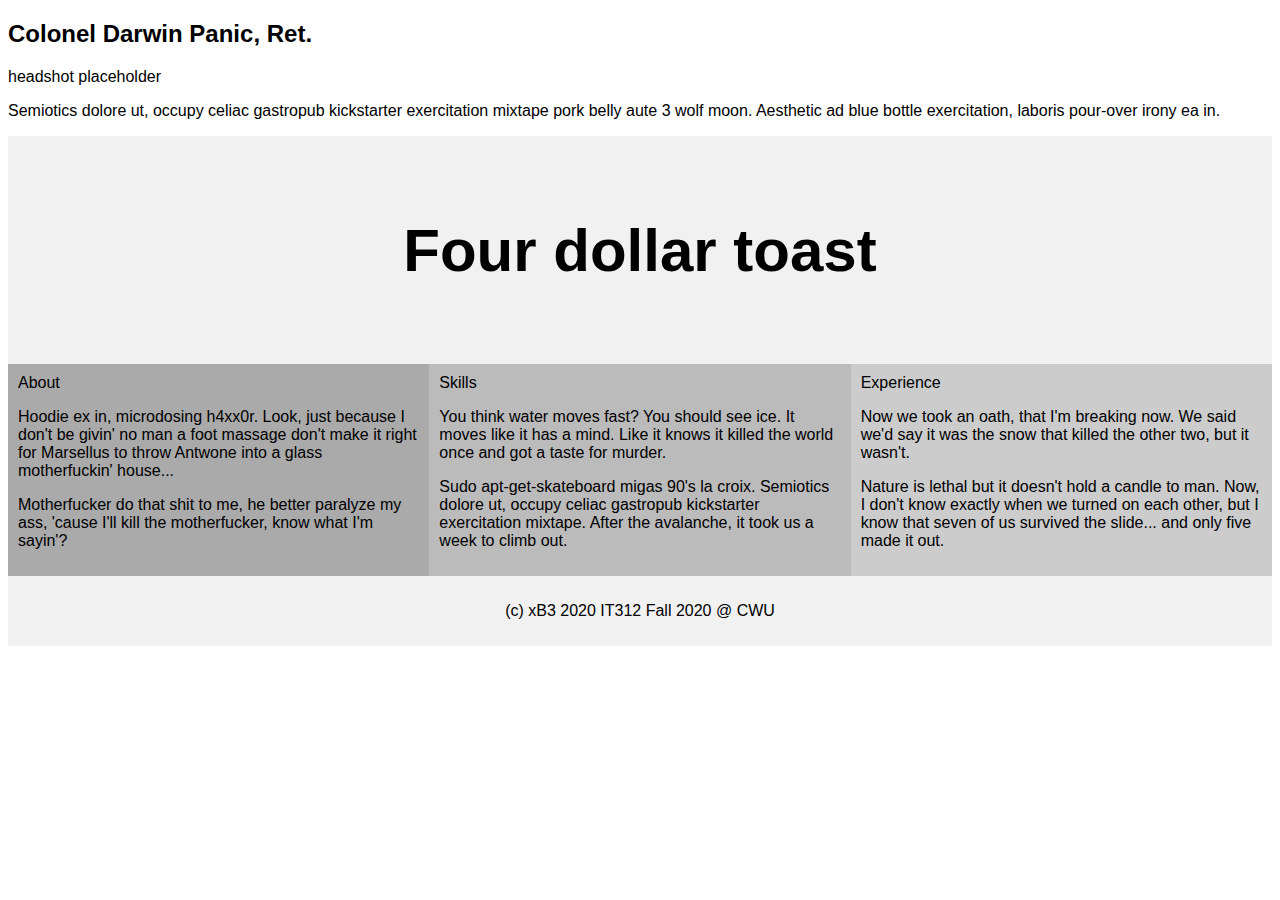
<file: test/index.html>
<!DOCTYPE html>
<html lang="en">
    <head>
        <meta charset="utf-8">
        <meta name="viewport" content="width=device-width, initial-scale=1.0">
        <meta name="author" content="Bruce Eklund">
        <link href="css/style(test).css" rel="stylesheet">
        <title>Bio- Col. D.Panic, US Military Ret.</title>
    </head>
    <body>
    <h2><strong>Colonel Darwin Panic, Ret.</strong></h2>
<p> headshot placeholder </p>

<p>Semiotics dolore ut, occupy celiac gastropub kickstarter exercitation mixtape pork belly aute 3 wolf moon. Aesthetic ad blue bottle exercitation, laboris pour-over irony ea in. </p>

<div class="header">
  <h2>Four dollar toast</h2>
</div>

<div class="row">
  <div class="column" style="background-color:#aaa;">About<p>Hoodie ex in, microdosing h4xx0r. Look, just because I don't be givin' no man a foot massage don't make it right for Marsellus to throw Antwone into a glass motherfuckin' house...</p>
  <p>Motherfucker do that shit to me, he better paralyze my ass, 'cause I'll kill the motherfucker, know what I'm sayin'? </p></div>
  <div class="column" style="background-color:#bbb;">Skills<p>You think water moves fast? You should see ice. It moves like it has a mind. Like it knows it killed the world once and got a taste for murder.</p>
  <p>Sudo apt-get-skateboard migas 90's la croix. Semiotics dolore ut, occupy celiac gastropub kickstarter exercitation mixtape. After the avalanche, it took us a week to climb out. </p></div>
  <div class="column" style="background-color:#ccc;">Experience<p> Now we took an oath, that I'm breaking now. We said we'd say it was the snow that killed the other two, but it wasn't.</p><p>Nature is lethal but it doesn't hold a candle to man. Now, I don't know exactly when we turned on each other, but I know that seven of us survived the slide... and only five made it out. </p></div>
</div>

<div class="footer">
  <p>(c) xB3 2020 IT312 Fall 2020 @ CWU</p>
</div>

</body>
</html>
</file>
<file: test/css/style(test).css>
@import url('https://fonts.googleapis.com/css2?family=Martel:wght@200;300;400;600;700;800;900&family=Roboto:ital,wght@0,100;0,300;0,400;0,500;0,700;0,900;1,100;1,300;1,400;1,500;1,700;1,900&display=swap');

* {
  box-sizing: border-box;
}

body {
  font-family: Arial, Helvetica, sans-serif;
}

.header {
  background-color: #f1f1f1;
  padding: 30px;
  text-align: center;
  font-size: 40px;
}

.row {
  display: -webkit-flex;
  display: flex;
}

.column {
  -webkit-flex: 1;
  -ms-flex: 1;
  flex: 1;
  padding: 10px;
}

.footer {
  background-color: #f1f1f1;
  padding: 10px;
  text-align: center;
}

@media (max-width: 600px) {
  .row {
    -webkit-flex-direction: column;
    flex-direction: column;
  }
}
</file>
